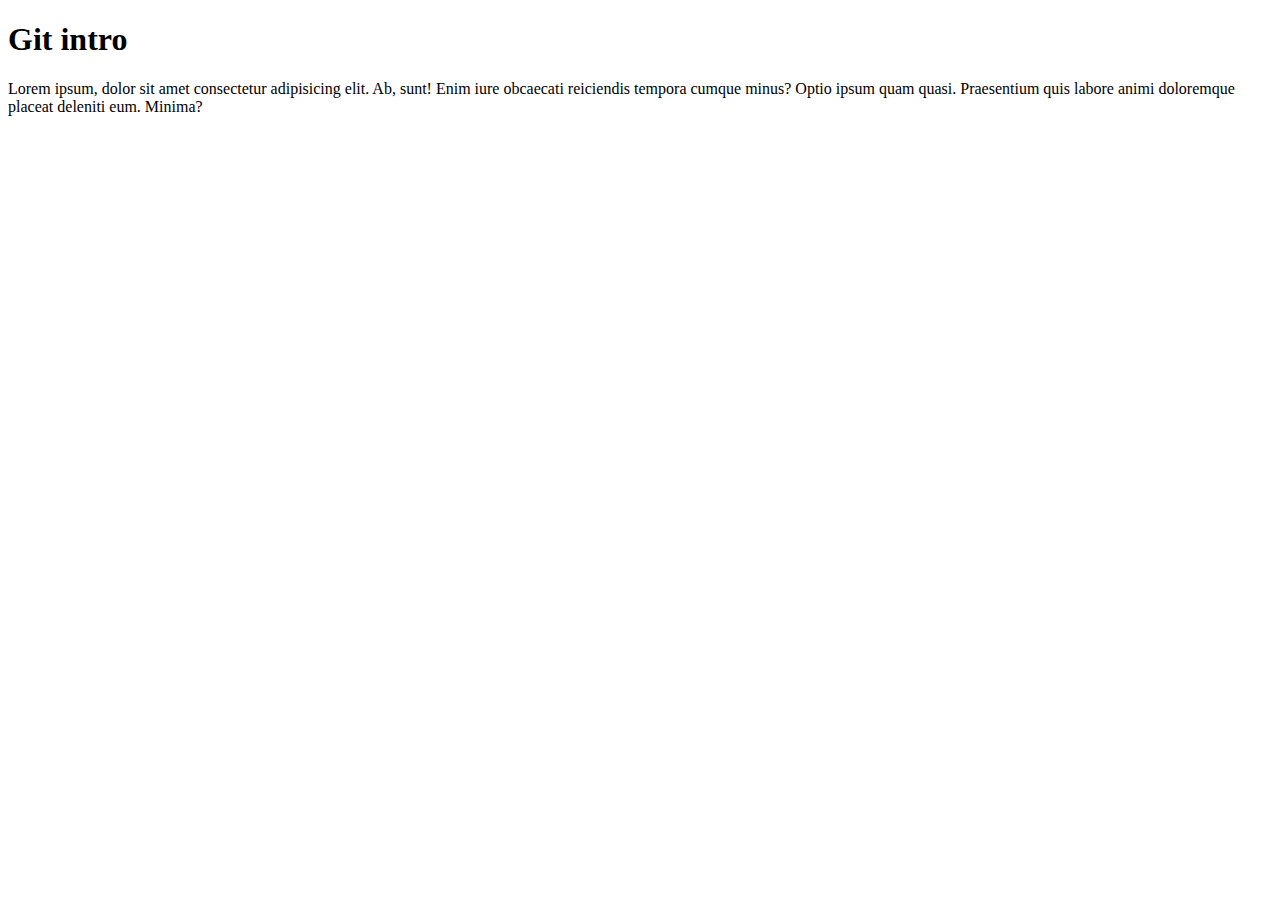
<file: week1/index.html>
<!DOCTYPE html>
<html lang="en">
<head>
    <meta charset="UTF-8">
    <meta http-equiv="X-UA-Compatible" content="IE=edge">
    <meta name="viewport" content="width=device-width, initial-scale=1.0">
    <title>Document</title>
</head>
<body>
    <h1>Git intro</h1>
    <p>Lorem ipsum, dolor sit amet consectetur adipisicing elit. Ab, sunt! Enim iure obcaecati reiciendis tempora cumque minus? Optio ipsum quam quasi. Praesentium quis labore animi doloremque placeat deleniti eum. Minima?</p>
</body>
</html>
</file>
